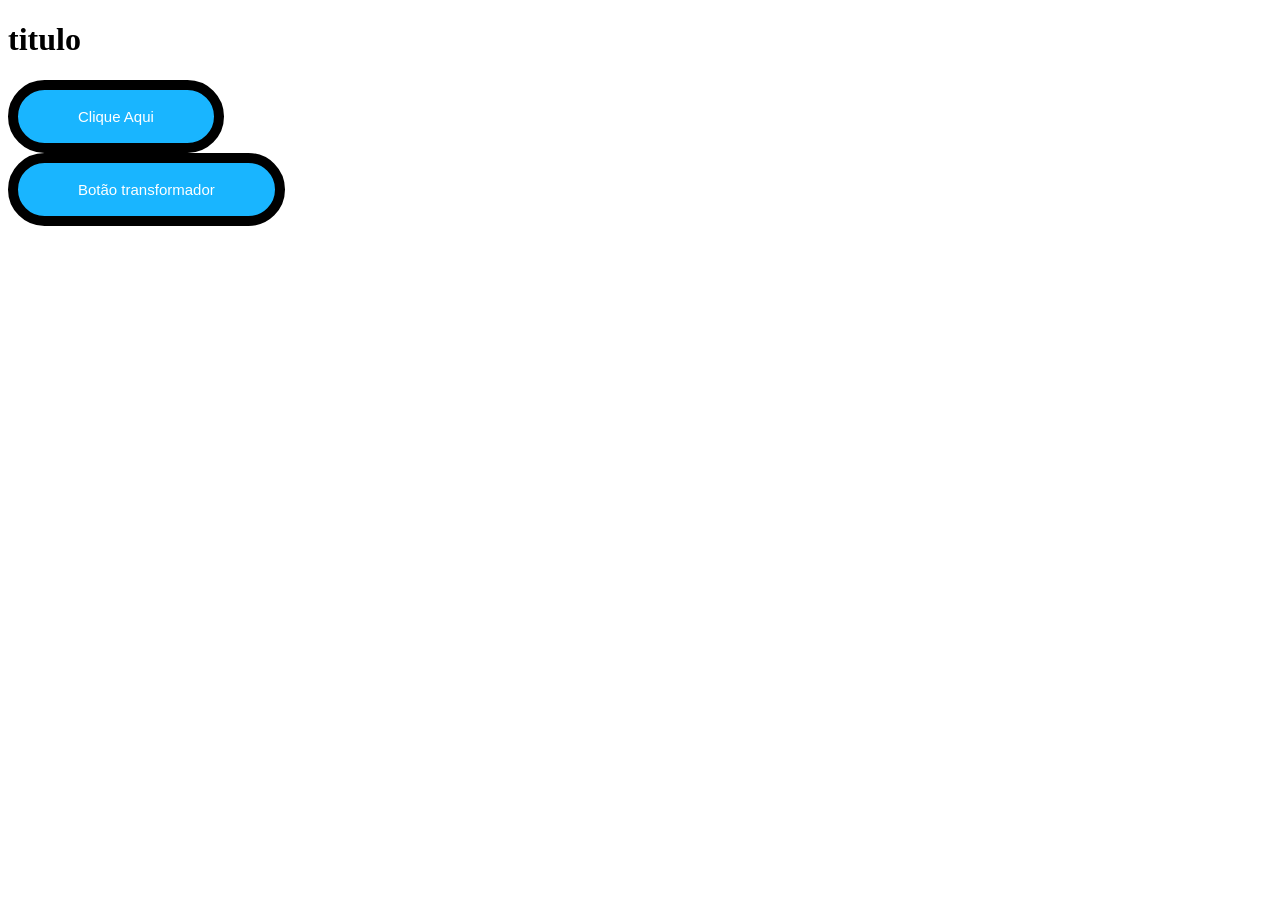
<file: dom/index.html>
<!DOCTYPE html>
<html lang="en">
<head>
    <meta charset="UTF-8">
    <meta name="viewport" content="width=device-width, initial-scale=1.0">
    <title>Document</title>
    <link rel="stylesheet" href="style.css">
</head>
<body>
    <h1 id="titulo">titulo</h1>
    <button id="botao">Clique Aqui</button><br>
    <button id="botao2">Botão transformador</button>
    <script src="script.js"></script>
</body>
</html>
</file>
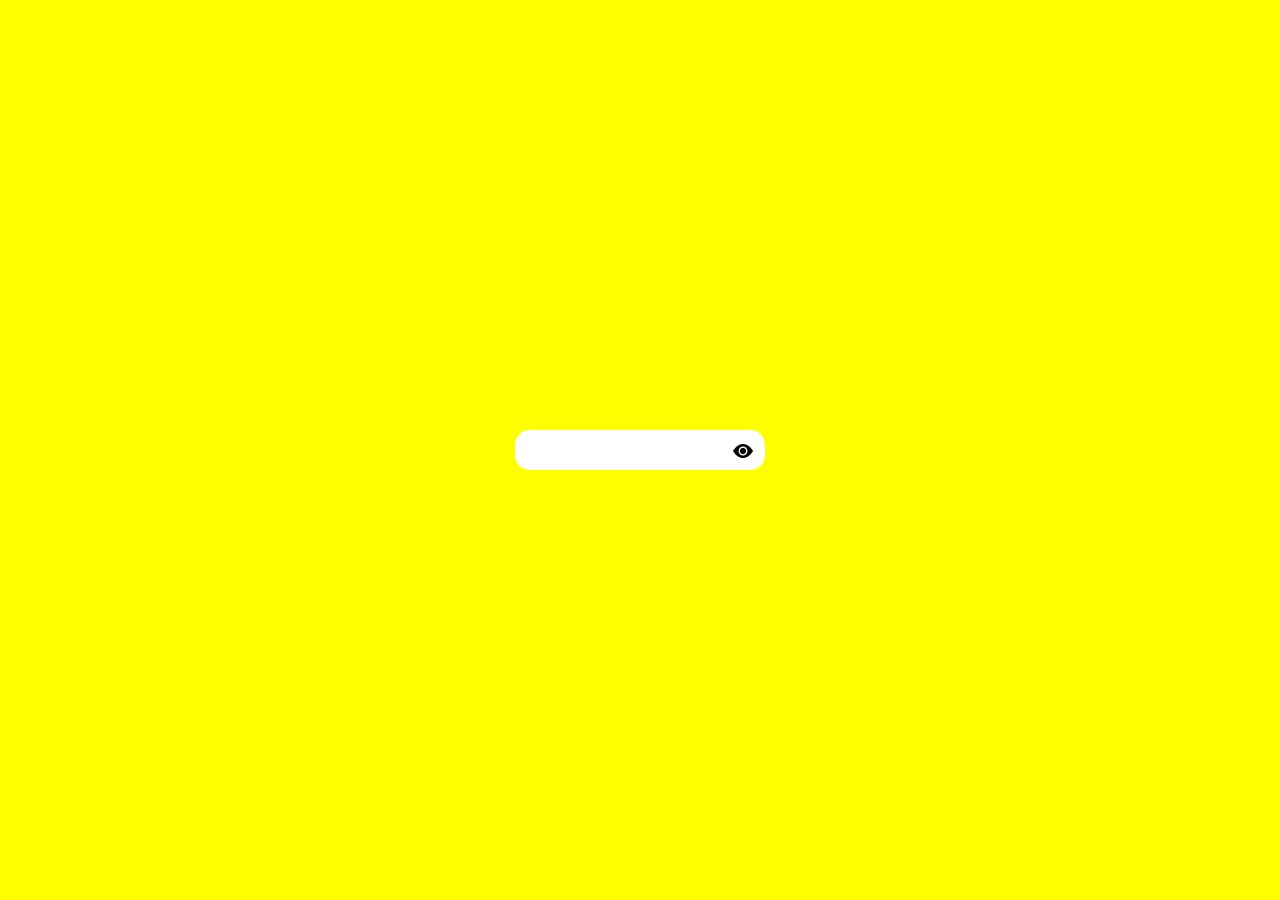
<file: mostrar-e-esconder/index.html>
<!DOCTYPE html>
<html lang="pt-br">
<head>
    <meta charset="UTF-8">
    <meta name="viewport" content="width=device-width, initial-scale=1.0">
    <title>Mostrar e esconder senha</title>
    <link rel="stylesheet" href="https://cdn.jsdelivr.net/npm/bootstrap-icons@1.13.1/font/bootstrap-icons.min.css">
    <link rel="stylesheet" href="style.css">
</head>
<body>
    <div>
        <input type="password" id="senha">
        <i class="bi bi-eye-fill icone" id="botaosenha"></i>
    </div>

    <script src="script.js"></script>
</body>
</html>
</file>
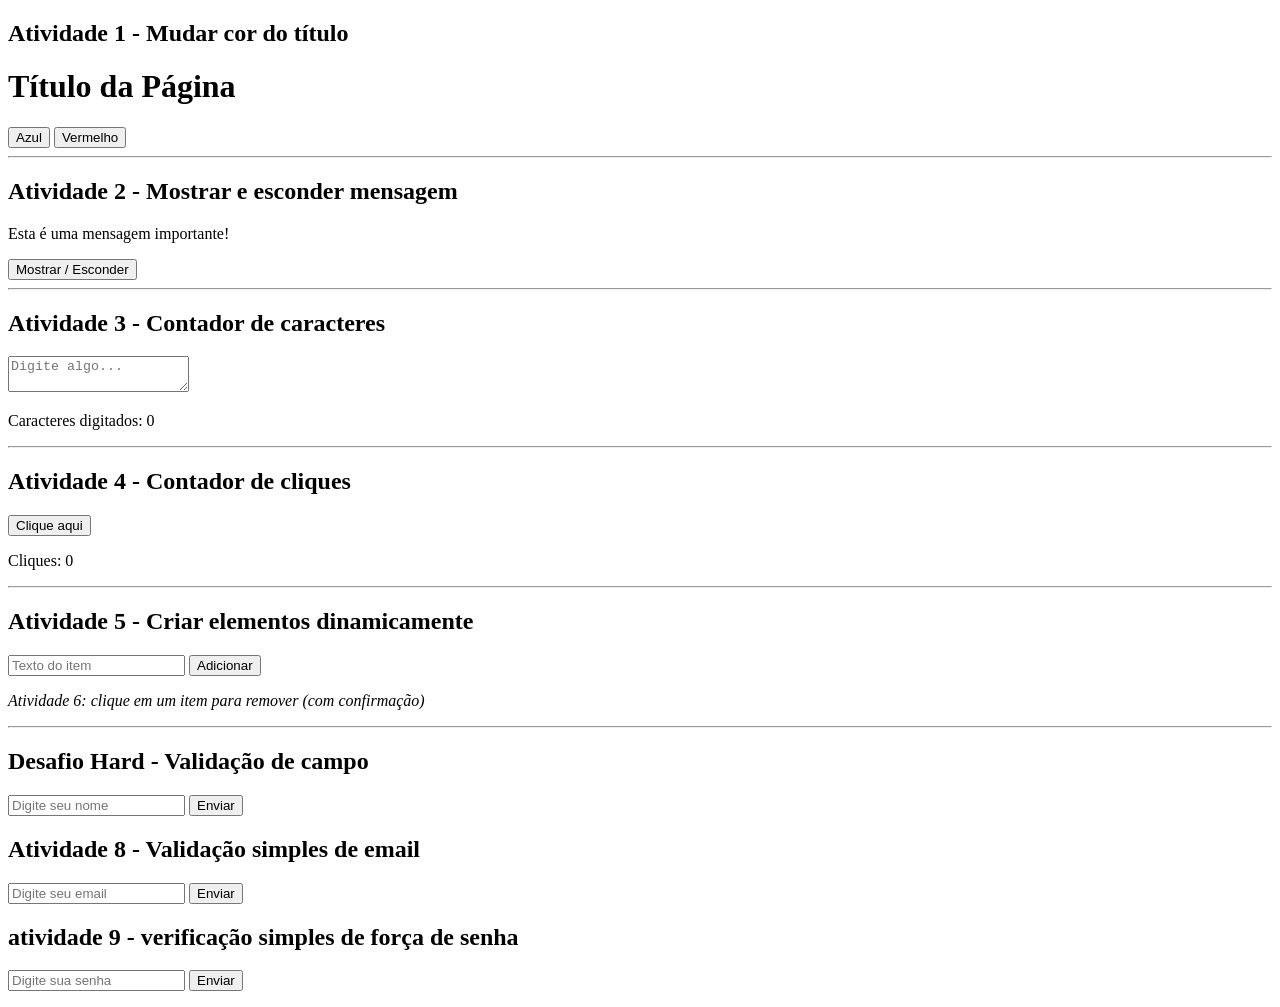
<file: atividades/atividades.html>
<!DOCTYPE html>
<html lang="pt-BR">
<head>
  <meta charset="UTF-8">
  <title>Atividades DOM</title>
  <link rel="stylesheet" href="atividades.css">
  <meta name="viewport" content="width=device-width, initial-scale=1.0">
</head>
<body>

  <h2>Atividade 1 - Mudar cor do título</h2>
  <h1 id="titulo">Título da Página</h1>
  <button id="azul">Azul</button>
  <button id="vermelho">Vermelho</button>

  <hr>

  <h2>Atividade 2 - Mostrar e esconder mensagem</h2>
  <p id="mensagem">Esta é uma mensagem importante!</p>
  <button id="botaoToggle">Mostrar / Esconder</button>

  <hr>

  <h2>Atividade 3 - Contador de caracteres</h2>
  <textarea id="texto" placeholder="Digite algo..."></textarea>
  <p id="contador">Caracteres digitados: 0</p>

  <hr>

  <h2>Atividade 4 - Contador de cliques</h2>
  <button id="btnClique">Clique aqui</button>
  <p id="contCliques">Cliques: 0</p>

  <hr>

  <h2>Atividade 5 - Criar elementos dinamicamente</h2>
  <input id="itemInput" placeholder="Texto do item">
  <button id="btnAdd">Adicionar</button>
  <ul id="lista"></ul>
  <p><em>Atividade 6: clique em um item para remover (com confirmação)</em></p>

  <hr>

  <h2>Desafio Hard - Validação de campo</h2>
  <input id="nomeInput" placeholder="Digite seu nome">
  <button id="btnEnviarNome">Enviar</button>
  <p id="msgNome"></p>

  <h2>Atividade 8 - Validação simples de email</h2>
  <form action="">
  <input type = "email" id="emailInput" placeholder="Digite seu email" required>
  <button id="btnEnviarEmail">Enviar</button>
  <p id="msgEmail"></p>
  </form>

  <h2>atividade 9 - verificação simples de força de senha</h2>
  <input type="password" id="senhaInput" placeholder="Digite sua senha">
  <button id="btnEnviarSenha">Enviar</button>
  <p id="msgSenha"></p>


  <script src="atividades.js"></script>
</body>
</html>
</file>
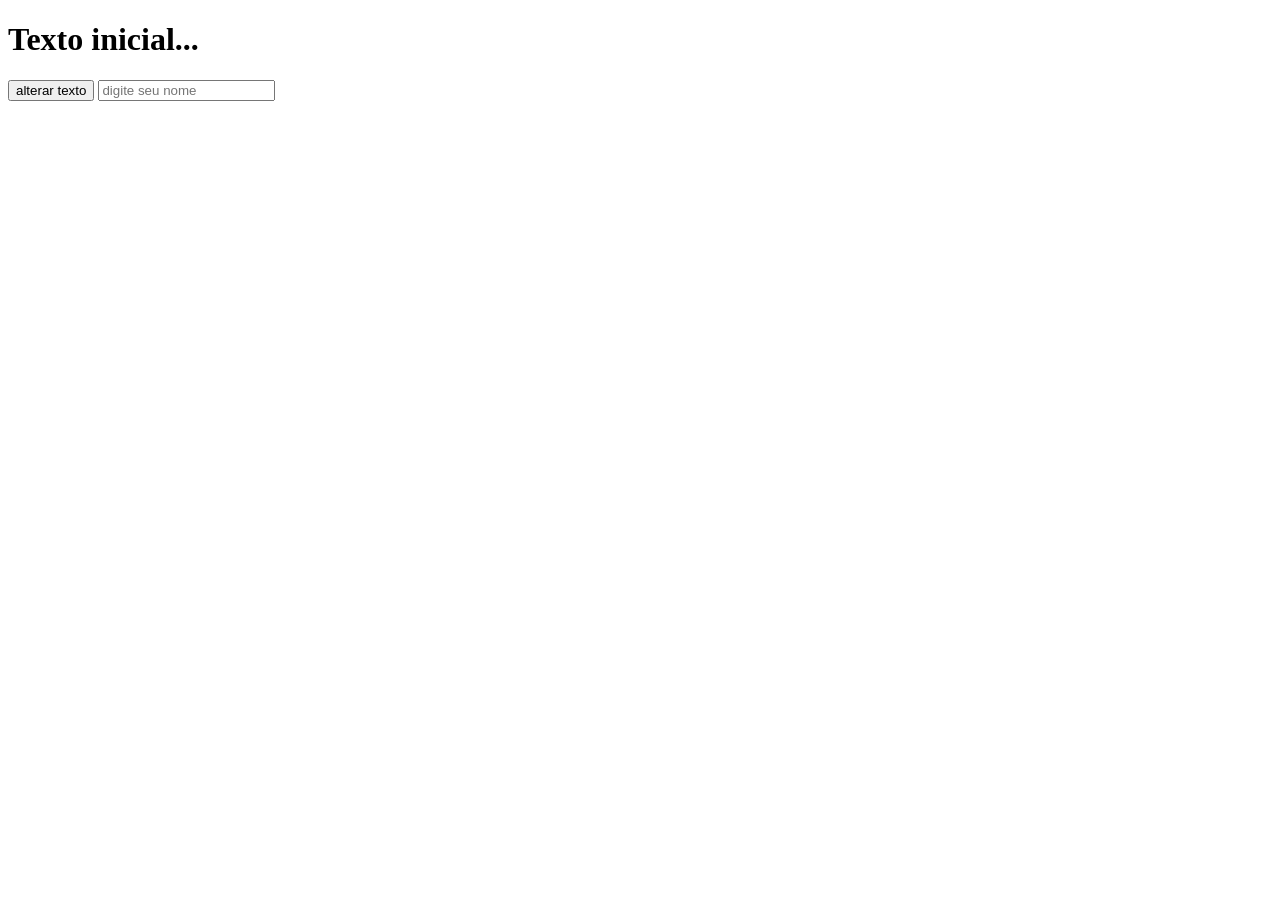
<file: dom/eventos.html>
<!DOCTYPE html>
<html lang="en">
<head>
    <meta charset="UTF-8">
    <meta name="viewport" content="width=device-width, initial-scale=1.0">
    <title>Document</title>
    
</head>
<body>
    <h1 class="texto">Texto inicial...</h1>
    <button id="botao">alterar texto</button>

    <input type="text" id="nome" placeholder="digite seu nome">
    <p id="mensagem"></p>
</body>
</html>
<script src="eventos.js"></script>
</file>
<file: dom/style.css>
button{
    border-radius: 100px;
    color: white;
    border: black solid 10px;
    background-color: #19B5ff;
    padding: 18px 60px;
    font-size: 15px;
    cursor: pointer;
    display: flexbox;
    justify-content: center;

}
</file>
<file: mostrar-e-esconder/style.css>
* {
    margin: 0;
    padding: 0;
    box-sizing: border-box;
}

body {
    display: flex;
    align-items: center;
    justify-content: center;
    height: 100vh;
    background-color: yellow;
}

div {
    position: relative;
}

input {
    width: 250px;
    line-height: 40px;
    border: 0;
    outline: 0;
    font-size: 20px;
    padding: 0px 20px 0px 20px;
    border-radius: 15px;
}

.icone {
    font-size: 20px;
    cursor: pointer;
    position: absolute;
    right: 5%;
    top: 25%;
}
</file>
<file: atividades/atividades.css>
.oculto{
    display: none;
}
</file>
